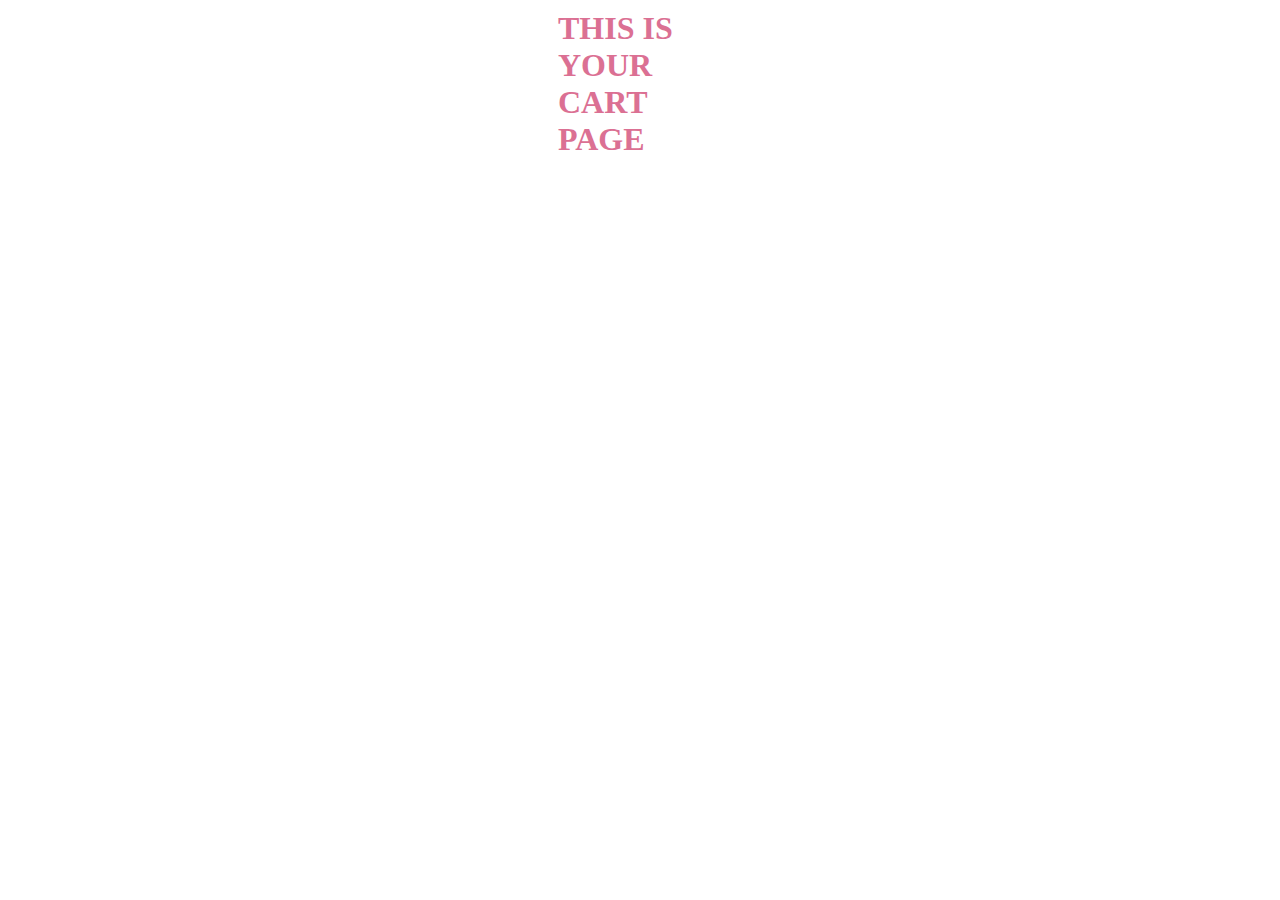
<file: Add To Cart/cart.html>
<!DOCTYPE html>
<html lang="en">
<head>
<meta charset="UTF-8">
<meta name="viewport" content="width=device-width, initial-scale=1.0">
<title>Product Card</title>
<link rel="stylesheet" href="style.css">
<style>
 
</style>
</head>
<body>  
    <h1 style="margin:10px 550px; color: palevioletred;">THIS IS YOUR CART PAGE</h1>
  <div id="mainSection">

  </div>
</body>

</html>
<script>
    function fetchdata() {
    fetch("https://js-project-json-server.onrender.com/cartpage")
      .then((res) => res.json())
      .then((data) =>{
        productdata=data
        cardList(data)
      })
      .catch((err) => console.log(err));
  }
  fetchdata();
  
  
  function cardList(data) {
    let store = data.map((el) =>
      SingleCard(el.title, el.price, el.founder, el.category, el.image, el.id ,el.description)
    );
    document.getElementById("mainSection").innerHTML = store.join("");
  }
  
  
  function SingleCard(title, price, founder, category, image, id , description) {
    let card = `<div class="card" data-id=${id}>
 
    <div class="card-img">
      <img src=${image} alt=${title}>
    </div>
    <div class="card-body">
      <h4 class="card-title">${title}</h4>
      <p class="card-founder">Founder:${founder}</p>
      <p class="card-category">${category}</p>
      <p class="card-price">${price}</p>
     
      <button data-id=${id} class="card-button">Delete</button>
    </div>
  </div>`;
    return card;
  }

    // ######## DELTE PART ########
  
  
    document.addEventListener("click", (e) => {
    let id = e.target.dataset.id
     if(e.target.classList.contains("card-button")){
      DeleteFun(id)
     }
     
    });


    function DeleteFun(id){
      fetch(`https://js-project-json-server.onrender.com/cartpage/${id}`, {
        method: "DELETE",
      })
        .then((res) => res.json())
        .then((data) => {
          fetchdata();
          alert("Data Deleted ...");
        })
        .catch((err) => {
          console.log(err);
        });
    }
   
  
</script>
</file>
<file: Add To Cart/style.css>
/* reusable */

.capsule {
  height: 26px;
  line-height: 26px;
  border-radius: 10px;
}

#navbar {
  border: 1px solid green;
}

#main_container {
  display: flex;
}

.container {
  margin-bottom: 80px;
}

.sidebar-one {
  border: 1px solid #e1e1e1;
  border-radius: 4px;
  padding: 16px;
}

.student {
  width: 260px;
  height: 450px;
  border: 1px solid gray;
  display: flex;
  flex-direction: column;
  align-items: center;
  padding: 5px;
}

.student img {
  width: 80%;
  height: 30%;
  border-bottom: 1px solid gray;
}

.student div {
  width: 80%;
  display: flex;
  justify-content: space-between;
}

/* cards */

/* card list */
.card-list {

  display: flex;
  flex-wrap: wrap;
  flex-basis: 100%;
  gap: 4%;
}
a
{
  text-decoration: none;
  color: #1c1c1c;
}

.card:not(:last-child) {
  margin-bottom: 16px;
}

@media (min-width: 576px) {
  .card {
    flex-basis: 38%;
  }
}

@media (min-width: 768px) {
  .card {
    flex-basis: 100%;
  }
}

/* individual card  */
.card {
  background-color: white;
  font-size: 20px;
  padding: 15px;

  border: 1px solid #e1e1e1;
  border-radius: 4px;
  height: auto;
  width: 770px;
  display: flex;
  flex-direction: column;
  gap:40px;
}

.card__item:not(:last-child) {
  margin-bottom: 8px;
}

.card__img {
  margin-bottom: 8px;
  height: 100px;
}

.card > div> img {
  height: 300px ;
 max-width: 250px;
  object-fit: cover !important;
}

.card__link {
  font-family: "verdana", "sans-serif";
  font-size: 15px;
  color: #1c1c1c;
}

@media (min-width: 768px) {
  .card {
    flex-direction: row;
  }

  .card__img {
    flex-basis: 33%;
    margin: 0;
    height: auto;
    max-height: 120px;
  }

  .card__img img {
    height: 100%;
    width: 100%;
    object-fit: cover;
  }
}

.card__title {
  margin: 0;
  color: #1c1c1c;
  font-size: 10px;
}

.card__description {
  font-size: 10px;
  color: #696969;
  line-height: 1.5;
}

nav {
  height: 100px;
  font-size: larger;
  margin-top: 20px;
  display: flex;
  justify-content: left;
  background-color: #29717d;
  padding-left: 50px;
  margin-bottom: 50px;
}


#shark >div> img{
  height: 100px;
  width: 100px;
  border-radius: 150%;
  margin-left: 60px
}

#shark {
  display: flex;
  flex-direction: column;
  background-color: #29717d;
}

#shark > div >h3{
  color: #29717d;
  margin-top: -30px;
  font-weight: bold;
}

nav > div {
  display: flex;
  align-items: center;
  justify-content: left;
  gap: 30px;
}

nav > div > div {
  display: flex;
  align-items: center;
}

nav > div > div > input {
  height: 25px;
  outline: none;
  align-items: center;
  background-color: transparent;
  padding: 1rem;
  font-size: 20px;
  border-radius: 5px;
  font-family: "Dosis", sans-serif;
}
</file>
